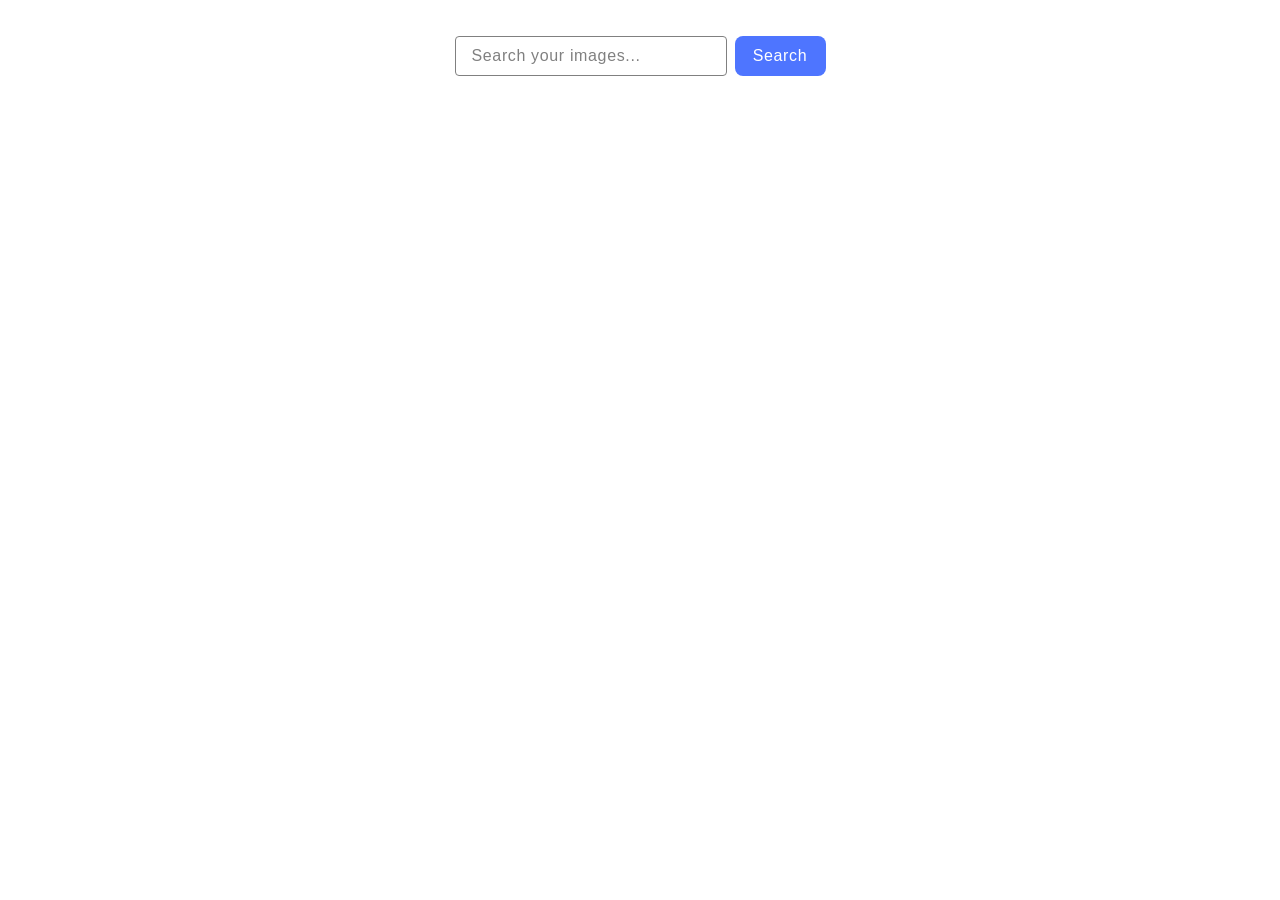
<file: src/index.html>
<!DOCTYPE html>
<html lang="en">
  <head>
    <meta charset="UTF-8" />
    <meta name="viewport" content="width=device-width, initial-scale=1.0" />
    <title>Search Image</title>
    <link rel="stylesheet" href="./css/styles.css" />
  </head>
  <body>
    <div class="container">
      <form class="form">
        <input class="input" type="text" placeholder="Search your images..." />
        <button class="button" type="submit">Search</button>
      </form>

      <span class="loader is-hidden"></span>
    </div>

    <ul class="gallery"></ul>

    <div class="last-container"></div>
    <button class="button load-more-btn is-hidden" type="submit">
      Load more
    </button>

    <script type="module" src="./main.js"></script>
  </body>
</html>
</file>
<file: src/css/styles.css>
/**
  |============================
  | include css partials with
  | default @import url()
  |============================
*/
@import url('./reset.css');
@import url('./vite-promo.css');
@import url('./header.css');

/* базовий макет */
body {
  font-family: 'Montserrat', sans-serif;
  background: #fff;
  color: #2e2f42;
}

* {
  box-sizing: border-box;
}

.loader {
  display: block;
  position: relative;
  height: 32px;
  width: 200px;
  background: #ffffff;
  border: 2px solid #581717;
  color: rgb(182, 130, 130);
  overflow: hidden;
}

.loader::before {
  content: '';
  background: rgb(206, 95, 95);
  position: absolute;
  left: 0;
  top: 0;
  width: 0;
  height: 100%;
  animation: loading 10s linear infinite;
}

.loader:after {
  content: '';
  position: absolute;
  left: 0;
  top: 0;
  width: 100%;
  height: 100%;
  text-align: center;
  font-size: 24px;
  line-height: 32px;
  color: rgb(0, 255, 255);
  mix-blend-mode: difference;
  animation: percentage 10s linear infinite;
}

.is-hidden {
  display: none !important;
}

.form {
  margin: 36px auto;
  display: flex;
  flex-direction: row;
  gap: 8px;
  justify-content: center;
}

.input {
  font-family: 'Montserrat', sans-serif;
  font-size: 16px;
  line-height: 1.5;
  letter-spacing: 0.04em;
  width: 272px;
  height: 40px;
  border: 1px solid #808080;
  padding: 8px 16px;
  border-radius: 4px;
}

.input::placeholder {
  color: #808080;
}

.input:hover {
  border: 1px solid #000;
}

.input:focus {
  border-color: #4e75ff;
  outline: none;
}

.button {
  font-family: 'Montserrat', sans-serif;
  font-weight: 500;
  font-size: 16px;
  line-height: 1.5;
  letter-spacing: 0.04em;
  color: #fff;
  border-radius: 8px;
  padding: 8px 16px;
  width: 91px;
  height: 40px;
  background-color: #4e75ff;
  border: none;
}

.button:hover {
  background-color: #6c8cff;
}

.gallery {
  width: 1128px;
  margin: 24px auto;
  padding: 0;
  list-style: none;

  display: flex;
  flex-wrap: wrap;
  gap: 24px;
}

.gallery-item {
  width: calc((100% - 48px) / 3);
  border: 1px solid #808080;
}

/* @media (max-width: 900px) {
  .gallery-item {
    width: calc((100% - 24px) / 2);
  }
}

@media (max-width: 600px) {
  .gallery-item {
    width: 100%;
  }
} */

.card-list-li h3 {
  font-family: 'Montserrat', sans-serif;
  font-weight: 600;
  font-size: 12px;
  line-height: 1.33333;
  letter-spacing: 0.04em;
  color: #2e2f42;
}

.card-list-li p {
  font-family: 'Montserrat', sans-serif;
  font-weight: 400;
  font-size: 12px;
  line-height: 2;
  letter-spacing: 0.04em;
  color: #2e2f42;
}

.gallery-item img {
  display: block;
  width: 100%;
  height: 160px;
  object-fit: cover;
}

.card-list {
  display: flex;
  justify-content: space-around;
  align-items: center;
  gap: 5px;
}

.card-list-li {
  display: flex;
  flex-direction: column;
  align-items: center;
  gap: 5px;
}

.loader-div {
  display: none;
  justify-content: center;

  margin-bottom: 30px;
}

.load-more-btn {
  display: block;
  margin: 0 auto;
  border-color: none;
}

.gallery-item .info {
  display: flex;
  justify-content: space-around;
  padding: 8px;
  font-size: 12px;
}

/* loader wrapper */
.loader-wrapper {
  display: flex;
  justify-content: center;
  align-items: center;
  padding: 20px;
}
.hidden {
  display: none;
}

.card-list {
  display: flex;
  flex-direction: row;
  gap: 32px;
  align-items: center;
  padding: 4px 20px;
}

.card-list-li {
  display: flex;
  flex-direction: column;
  flex-wrap: wrap;
  /* padding: 4px; */
  justify-content: center;
  text-align: center;
}

ul {
  padding-left: 0;
  margin: 0;
  list-style: none;
}

img {
  display: block;
  max-width: 100%;
  height: auto;
  object-fit: cover;
}

.main-content {
  margin: 0;
}

@keyframes loading {
  0% {
    width: 0;
  }

  100% {
    width: 100%;
  }
}

@keyframes percentage {
  0% {
    content: '0%';
  }

  5% {
    content: '5%';
  }

  10% {
    content: '10%';
  }

  20% {
    content: '20%';
  }

  30% {
    content: '30%';
  }

  40% {
    content: '40%';
  }

  50% {
    content: '50%';
  }

  60% {
    content: '60%';
  }

  70% {
    content: '70%';
  }

  80% {
    content: '80%';
  }

  90% {
    content: '90%';
  }

  95% {
    content: '95%';
  }

  96% {
    content: '96%';
  }

  97% {
    content: '97%';
  }

  98% {
    content: '98%';
  }

  99% {
    content: '99%';
  }

  100% {
    content: '100%';
  }
}
</file>
